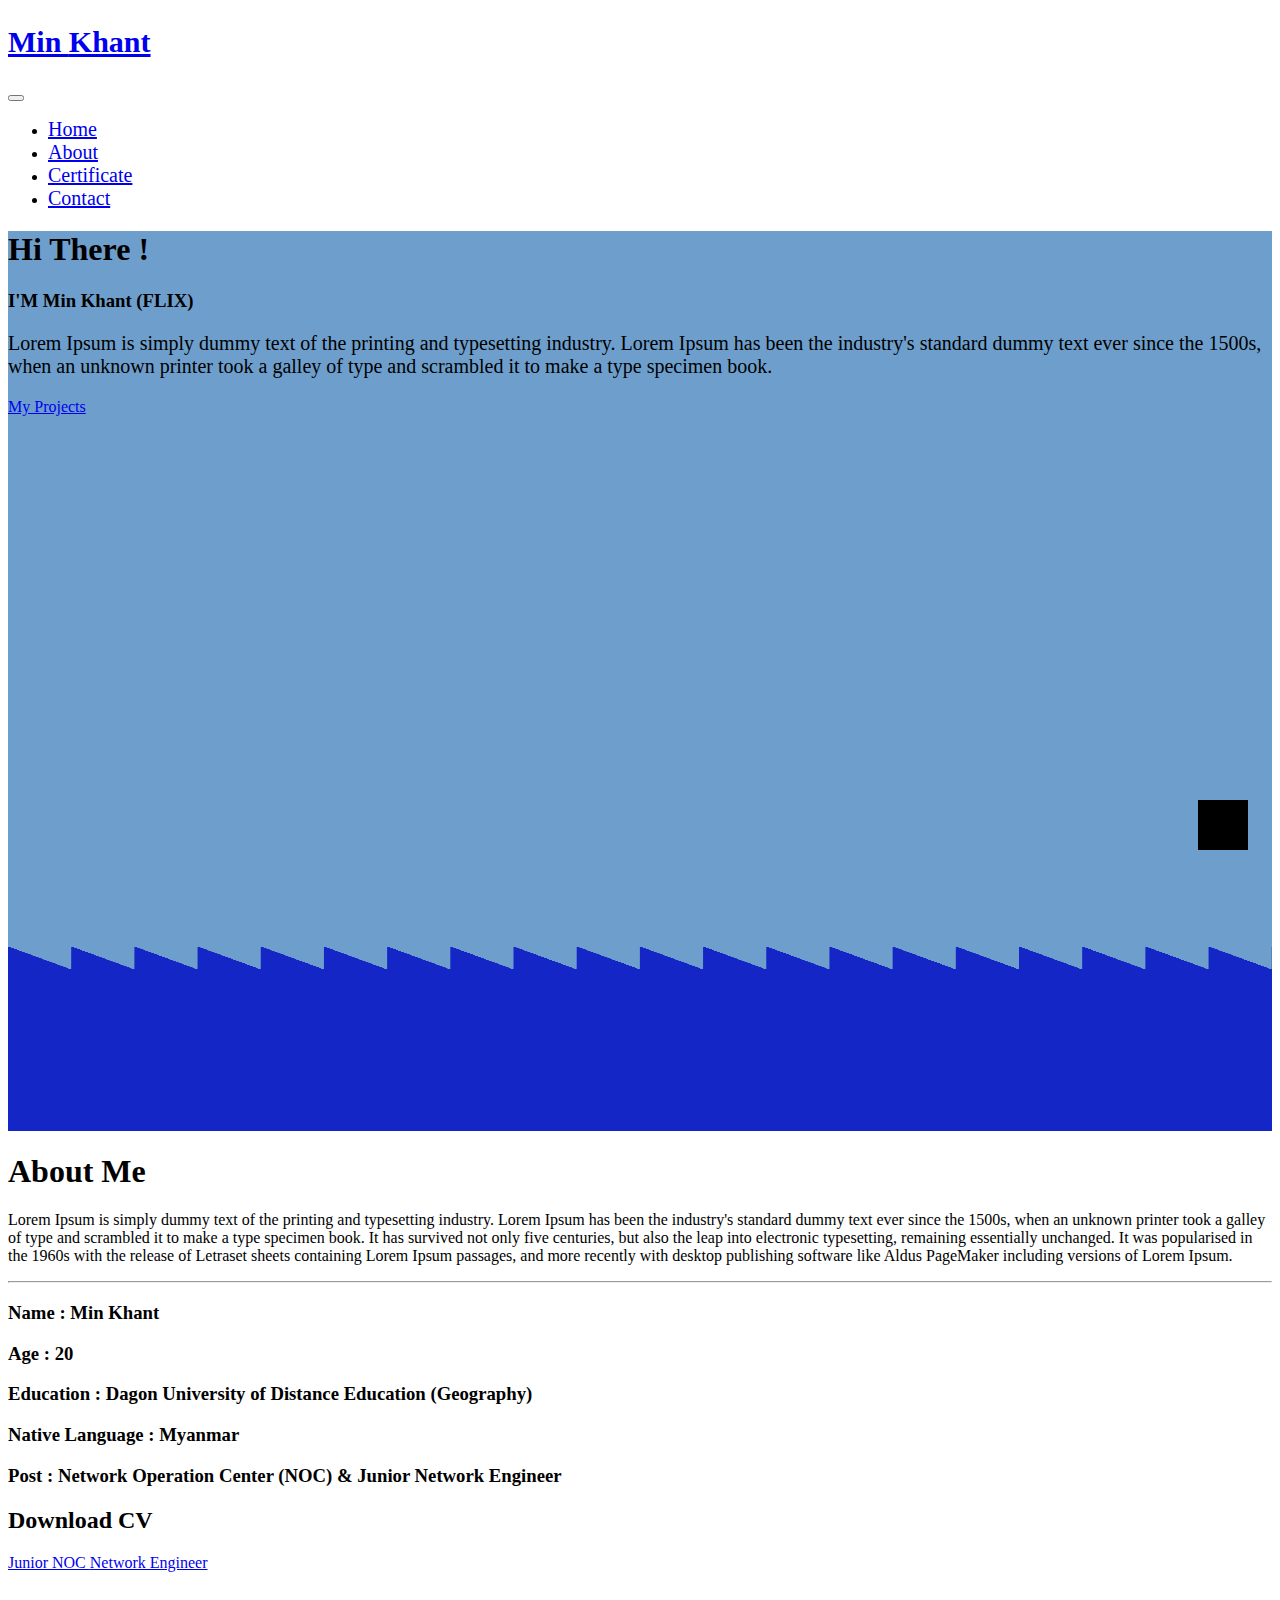
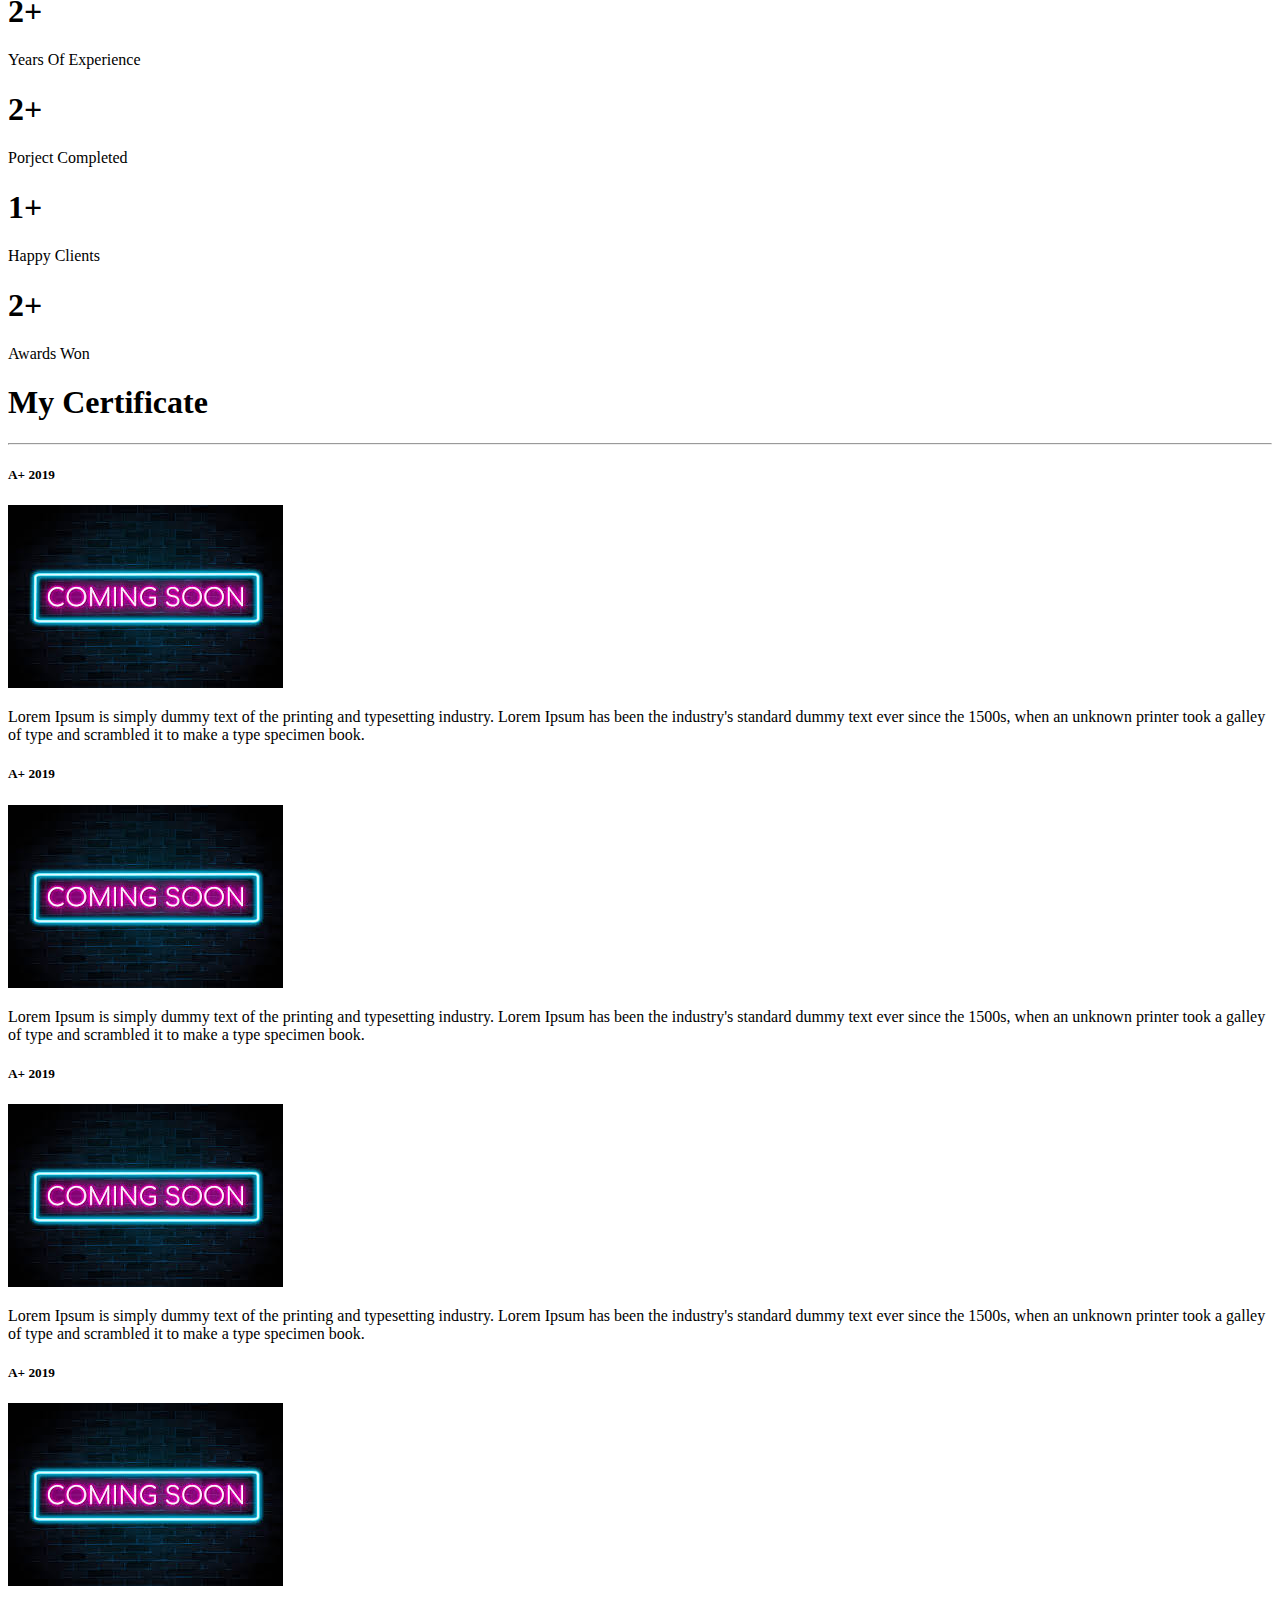
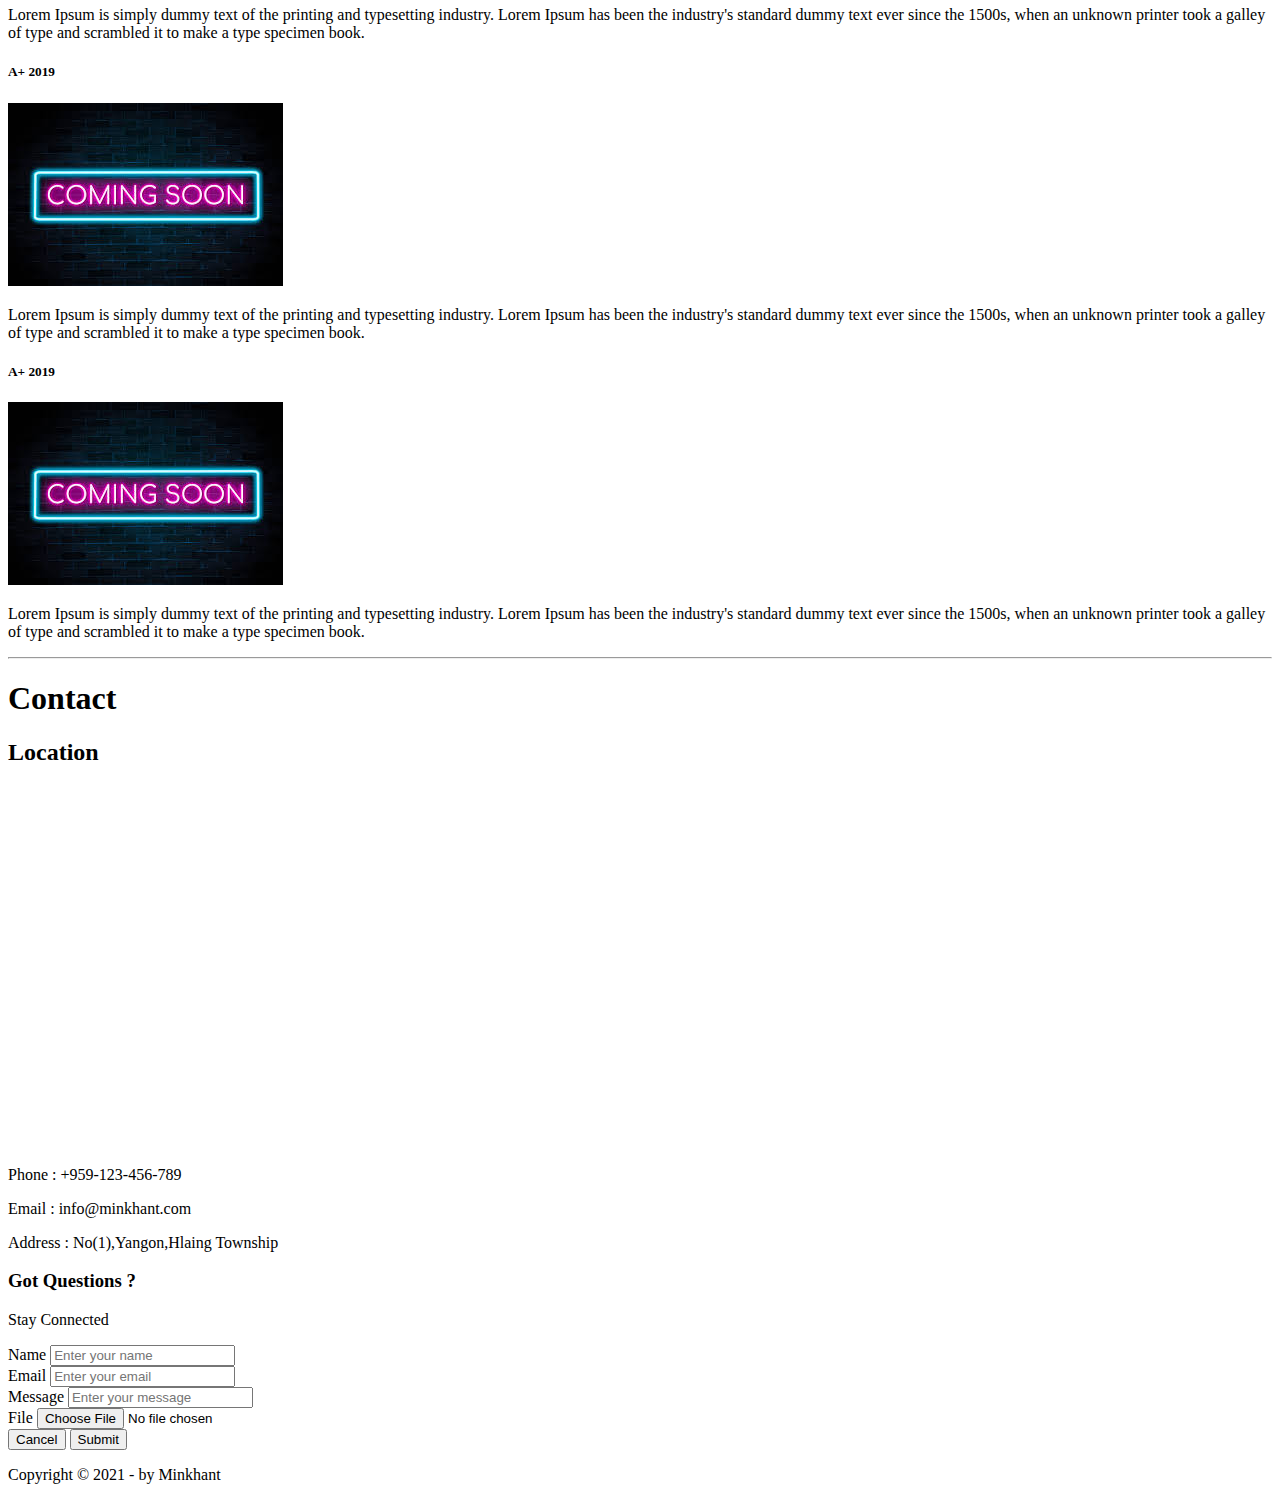
<file: index.html>
<!DOCTYPE html>
<html>
    <head>

        <title>Min-Khant Portfolio-V2</title>

        <!-- Required meta tags -->
        <meta charset="utf-8">
        <meta name="viewport" content="width=device-width, initial-scale=1">

        <!-- bootstrap css1 and js 2  -->
        <link href="https://cdn.jsdelivr.net/npm/bootstrap@5.1.3/dist/css/bootstrap.min.css" rel="stylesheet" integrity="sha384-1BmE4kWBq78iYhFldvKuhfTAU6auU8tT94WrHftjDbrCEXSU1oBoqyl2QvZ6jIW3" crossorigin="anonymous">
        <!-- custom css  -->
        <link href="./source/style.css" rel="stylesheet" type="text/css"/>
        <!-- font awsome css1  -->
        <link rel="stylesheet" href="https://cdnjs.cloudflare.com/ajax/libs/font-awesome/6.1.1/css/all.min.css" integrity="sha512-KfkfwYDsLkIlwQp6LFnl8zNdLGxu9YAA1QvwINks4PhcElQSvqcyVLLD9aMhXd13uQjoXtEKNosOWaZqXgel0g==" crossorigin="anonymous" referrerpolicy="no-referrer" />

    </head>
    <body>

        <!-- Start Header Section  -->
        <header>

            <!-- start nav bar  -->
                <nav class="navbar navbar-expand-md bg-dark navbar-dark" id="mk-nav">

                    <a href="index.html" class="navbar-brand mx-3">
                        <h2 class="mk-icon mx-3">Min <span class="text-warning">Khant</span></h2>
                    </a>

                    <button type="button" class="navbar-toggler mx-4" data-bs-toggle="collapse" data-bs-target="#nav"><i class="fa-solid fa-bars"></i></button>

                    <div id="nav" class="navbar-collapse collapse justify-content-end">

                        <ul class="navbar-nav px-3 mx-5 text-uppercase">
                            <li class="nav-item"><a href="#home" class="nav-link mk-nav-a">Home <i class="fa-solid fa-house"></i> </a></li>
                            <li class="nav-item"><a href="#about" class="nav-link mk-nav-a">About <i class="fa-solid fa-user"></i> </a></li>
                            <li class="nav-item"><a href="#certificate" class="nav-link mk-nav-a">Certificate <i class="fa-solid fa-certificate"></i> </a></li>
                            <li class="nav-item"><a href="#contact" class="nav-link mk-nav-a">Contact <i class="fa-solid fa-paper-plane"></i> </a></li>
                        </ul>
                        
                        <!-- <div class="px-3 mx-5">
                            <button type="button" class="btn text-white btn-outline-warning rounded-0 btn-md">Project</button>
                        </div> -->

                    </div>

                    

                </nav>
            <!-- end nav bar  -->

            <!-- start banner  -->
                <section id="home"> 
                    
                    <div class="container-fluid">
                        <div class="row justify-content-center align-items-center text-light banners">
                            <div class="col-md-10 text-center">
                                <h1 class="">Hi <span class="text-warning">There !</span></h1>
                                <h3 class="text-capitalize my-3">I'M <span class="text-warning text-capitalize">Min Khant (FLIX)</span></h3>
                                <p class="text-dark mx-3 my-2 mk-banner-p">
                                    Lorem Ipsum is simply dummy text of the printing and typesetting industry.
                                    Lorem Ipsum has been the industry's standard dummy text ever since the 1500s,
                                    when an unknown printer took a galley of type and scrambled it to make a type
                                    specimen book.
                                </p>
                                <a href="./source/projects.html" target="_blank" class="btn btn-outline-warning btn-lg my-3">My Projects</a>
                            </div>
                        </div>
                    </div>

                </section>
            <!-- end banner  -->

        </header>
        <!-- End Header Section  -->

        <!-- Start About Section  -->
        <section id="about" class="p-3 bg-dark">

            <!-- start about title  -->
                <div class="col-12 text-center">
                    <h1 class="text-warning">About Me <i class="fa-solid fa-user"></i> </h1>
                    <p class="text-light">
                        Lorem Ipsum is simply dummy text of the printing and typesetting industry. 
                        Lorem Ipsum has been the industry's standard dummy text ever since the 1500s,
                        when an unknown printer took a galley of type and scrambled it to make a type 
                        specimen book. It has survived not only five centuries, but also the leap into electronic 
                        typesetting, remaining essentially unchanged. It was popularised in the 1960s with the release 
                        of Letraset sheets containing Lorem Ipsum passages, and more recently with desktop publishing 
                        software like Aldus PageMaker including versions of Lorem Ipsum.
                    </p>
                    <hr class="text-light"/>
                </div>
            <!-- end about title  -->

                <!-- about info section start  -->
                    <div class="row p-3">

                        <!-- info and download cv section start  -->
                        <div class="col-md-6 col-sm-12 mb-3 p-2 text-light mk ">
                            <h3 class="h4">Name : <span class="text-warning">Min Khant</span></h3>
                            <h3 class="h4">Age : <span class="text-warning">20</span></h3>
                            <h3 class="h4">Education : <span class="text-warning">Dagon University of Distance Education (Geography)</span></h3>
                            <h3 class="h4">Native Language : <span class="text-warning">Myanmar</span></h3>
                            <h3 class="h4">Post : <span class="text-warning">Network Operation Center (NOC) & Junior Network Engineer</span></h3>

                            <div class="text-center p-3">
                                <h2>Download CV</h2>
                                <a href="#" class="btn btn-outline-info m-3">Junior NOC <i class="fa-solid fa-download"></i> </a>
                                <a href="#" class="btn btn-outline-info">Network Engineer <i class="fa-solid fa-download"></i> </a>
                            </div>    

                        </div>
                        <!-- info and download cv section end  -->

                        <!-- Experience Section start -->
                        <div class="col-md-6 col-sm-12 text-light mb-3 mk2">
                            
                            <div class="row justify-content-center">

                                <div class="col-5 bg-primary text-center p-3 mx-3 my-3">
                                    <h1>2+</h1>
                                    <p>Years Of Experience</p>
                                </div>
    
                                <div class="col-5 bg-primary text-center p-3 mx-3 my-3">
                                    <h1>2+</h1>
                                    <p>Porject Completed</p>
                                </div>
    
                                <div class="col-5 bg-primary text-center p-3 mx-3 my-3">
                                    <h1>1+</h1>
                                    <p>Happy Clients</p>
                                </div>
    
                                <div class="col-5 bg-primary text-center p-3 mx-3 my-3">
                                    <h1>2+</h1>
                                    <p>Awards Won</p>
                                </div>

                            </div>

                        </div>
                        <!-- Experience Section end  -->

                    </div>
                <!-- about info section end  -->

        </section>
        <!-- End About Section  -->

        <!-- Start Certificate Section  -->
        <section id="certificate" class="p-3 bg-dark">

            <!-- certificate title start  -->
                <div class="text-center">
                    <h1 class="text-warning">My Certificate <i class="fa-solid fa-certificate"></i> </h1>
                    <hr class="text-light"/>
                </div>
            <!-- certificate title end  -->

            <!-- certificate image section start  -->
            <div class="row text-center">

                <div class="col-md-4 col-sm-6 mx-auto mb-5">
                    <div class="card bg-warning">
                        <div class="card-body">
                            <h5 class="card-title">A+ <span class="badge bg-primary">2019</span> </h5>
                            <img src="./pic/cm-soon.jfif"/>
                            <p>
                                Lorem Ipsum is simply dummy text of the printing and typesetting industry.
                                Lorem Ipsum has been the industry's standard dummy text ever since the 1500s, 
                                when an unknown printer took a galley of type and scrambled it to make a type 
                                specimen book.
                            </p>
                        </div>
                    </div>
                </div>

                <div class="col-md-4 col-sm-6 mx-auto mb-5">
                    <div class="card bg-warning">
                        <div class="card-body">
                            <h5 class="card-title">A+ <span class="badge bg-primary">2019</span> </h5>
                            <img src="./pic/cm-soon.jfif"/>
                            <p>
                                Lorem Ipsum is simply dummy text of the printing and typesetting industry.
                                Lorem Ipsum has been the industry's standard dummy text ever since the 1500s, 
                                when an unknown printer took a galley of type and scrambled it to make a type 
                                specimen book.
                            </p>
                        </div>
                    </div>
                </div>

                <div class="col-md-4 col-sm-6 mx-auto mb-5">
                    <div class="card bg-warning">
                        <div class="card-body">
                            <h5 class="card-title">A+ <span class="badge bg-primary">2019</span> </h5>
                            <img src="./pic/cm-soon.jfif"/>
                            <p>
                                Lorem Ipsum is simply dummy text of the printing and typesetting industry.
                                Lorem Ipsum has been the industry's standard dummy text ever since the 1500s, 
                                when an unknown printer took a galley of type and scrambled it to make a type 
                                specimen book.
                            </p>
                        </div>
                    </div>
                </div>

                <div class="col-md-4 col-sm-6 mx-auto mb-5">
                    <div class="card bg-warning">
                        <div class="card-body">
                            <h5 class="card-title">A+ <span class="badge bg-primary">2019</span> </h5>
                            <img src="./pic/cm-soon.jfif"/>
                            <p>
                                Lorem Ipsum is simply dummy text of the printing and typesetting industry.
                                Lorem Ipsum has been the industry's standard dummy text ever since the 1500s, 
                                when an unknown printer took a galley of type and scrambled it to make a type 
                                specimen book.
                            </p>
                        </div>
                    </div>
                </div>

                <div class="col-md-4 col-sm-6 mx-auto mb-5">
                    <div class="card bg-warning">
                        <div class="card-body">
                            <h5 class="card-title">A+ <span class="badge bg-primary">2019</span> </h5>
                            <img src="./pic/cm-soon.jfif"/>
                            <p>
                                Lorem Ipsum is simply dummy text of the printing and typesetting industry.
                                Lorem Ipsum has been the industry's standard dummy text ever since the 1500s, 
                                when an unknown printer took a galley of type and scrambled it to make a type 
                                specimen book.
                            </p>
                        </div>
                    </div>
                </div>

                <div class="col-md-4 col-sm-6 mx-auto mb-5">
                    <div class="card bg-warning">
                        <div class="card-body">
                            <h5 class="card-title">A+ <span class="badge bg-primary">2019</span> </h5>
                            <img src="./pic/cm-soon.jfif"/>
                            <p>
                                Lorem Ipsum is simply dummy text of the printing and typesetting industry.
                                Lorem Ipsum has been the industry's standard dummy text ever since the 1500s, 
                                when an unknown printer took a galley of type and scrambled it to make a type 
                                specimen book.
                            </p>
                        </div>
                    </div>
                </div>
                
            </div>
            <!-- certificate image section end  -->
            <hr class="text-light"/>
        </section>
        <!-- End Certificate Section  -->

        <!-- Start Contact Section  -->
        <section id="contact" class="p-3 bg-dark">

            <!-- certificate title start  -->
                <div class="text-center">
                    <h1 class="text-warning">Contact <i class="fa-solid fa-paper-plane"></i> </h1>
                </div>
            <!-- certificate title end  -->

            <div class="row">
                <!-- for map section start -->
                <div class="col-md-6 col-sm-12 mb-3">
                    <div class="card text-center">

                        <div class="card-header">
                            <h2 class="text-warning">Location <i class="fa-solid fa-location-dot"></i> </h2>
                        </div>

                        <div class="card-body">
                            <iframe src="https://www.google.com/maps/embed?pb=!1m18!1m12!1m3!1d488797.79019763885!2d95.90136774141837!3d16.839609801937183!2m3!1f0!2f0!3f0!3m2!1i1024!2i768!4f13.1!3m3!1m2!1s0x30c1949e223e196b%3A0x56fbd271f8080bb4!2sYangon%2C%20Myanmar%20(Burma)!5e0!3m2!1sen!2suk!4v1653283959011!5m2!1sen!2suk" style="border:0;" allowfullscreen="" loading="lazy" referrerpolicy="no-referrer-when-downgrade" class="map"></iframe>
                        </div>

                        <div class="card-footer">
                            <p>Phone : +959-123-456-789</p>
                            <p>Email : info@minkhant.com</p>
                            <p>Address : No(1),Yangon,Hlaing Township</p>
                        </div>

                    </div>
                </div>
                <!-- for map section end  -->

                <!-- for form section start -->
                <div class="col-md-6 col-sm-12 mt-3">

                    <div class="text-center text-muted">
                        <h3 class="text-warning">Got Questions ?</h3>
                        <p>Stay Connected</p>
                    </div>

                    <form action="" method="" class="text-light">

                        <div class="form-group">
                            <label>Name</label>
                            <input type="text" name="name" id="name" class="form-control form-control-lg" placeholder="Enter your name" autocomplete="off"/>
                        </div>

                        <div class="form-group">
                            <label>Email</label>
                            <input type="email" name="email" id="email" class="form-control form-control-lg" placeholder="Enter your email" autocomplete="off"/>
                        </div>

                        <div class="form-group">
                            <label>Message</label>
                            <input type="text" name="message" id="message" class="form-control form-control-lg" placeholder="Enter your message" autocomplete="off"/>
                        </div>

                        <div class="form-group">
                            <label>File</label>
                            <input type="file" name="file" id="file" class="form-control form-control-lg" placeholder="Attach your file" autocomplete="off"/>
                        </div>

                        <div class="mt-3">
                            <button type="reset" class="btn btn-lg btn-warning rounded-0 mx-3">Cancel</button>
                            <button type="submit" class="btn btn-lg btn-info rounded-0">Submit</button>
                        </div>

                    </form>
                </div>
                <!-- fpr form section end  -->
            </div>

        </section>
        <!-- End Contact Section  -->

        <!-- Start footer Section  -->

        <a href="#mk-nav">
            <div class="arrow">
                <i class="fa-solid fa-angles-up"></i>
            </div>
        </a>

            <footer class="bg-dark py-3">

                <div class="container-fluid">

                    <div class="col-12 text-center">
                        <p class="h3 text-light m-0">Copyright &copy; 2021 - <span id="autoyear" class="text-info" ></span> by <span class="text-warning">Minkhant</span></p>
                    </div>
    
                </div>
    
            </footer>
    
        <!-- End footer Section -->






        <!-- custom script  -->
        <script src="./source/script.js" type="text/javascript"></script>
        <!-- bootstrap css1 and js 2  -->
        <script src="https://cdn.jsdelivr.net/npm/@popperjs/core@2.10.2/dist/umd/popper.min.js" integrity="sha384-7+zCNj/IqJ95wo16oMtfsKbZ9ccEh31eOz1HGyDuCQ6wgnyJNSYdrPa03rtR1zdB" crossorigin="anonymous"></script>
        <script src="https://cdn.jsdelivr.net/npm/bootstrap@5.1.3/dist/js/bootstrap.min.js" integrity="sha384-QJHtvGhmr9XOIpI6YVutG+2QOK9T+ZnN4kzFN1RtK3zEFEIsxhlmWl5/YESvpZ13" crossorigin="anonymous"></script>
        
    </body>
</html>
</file>
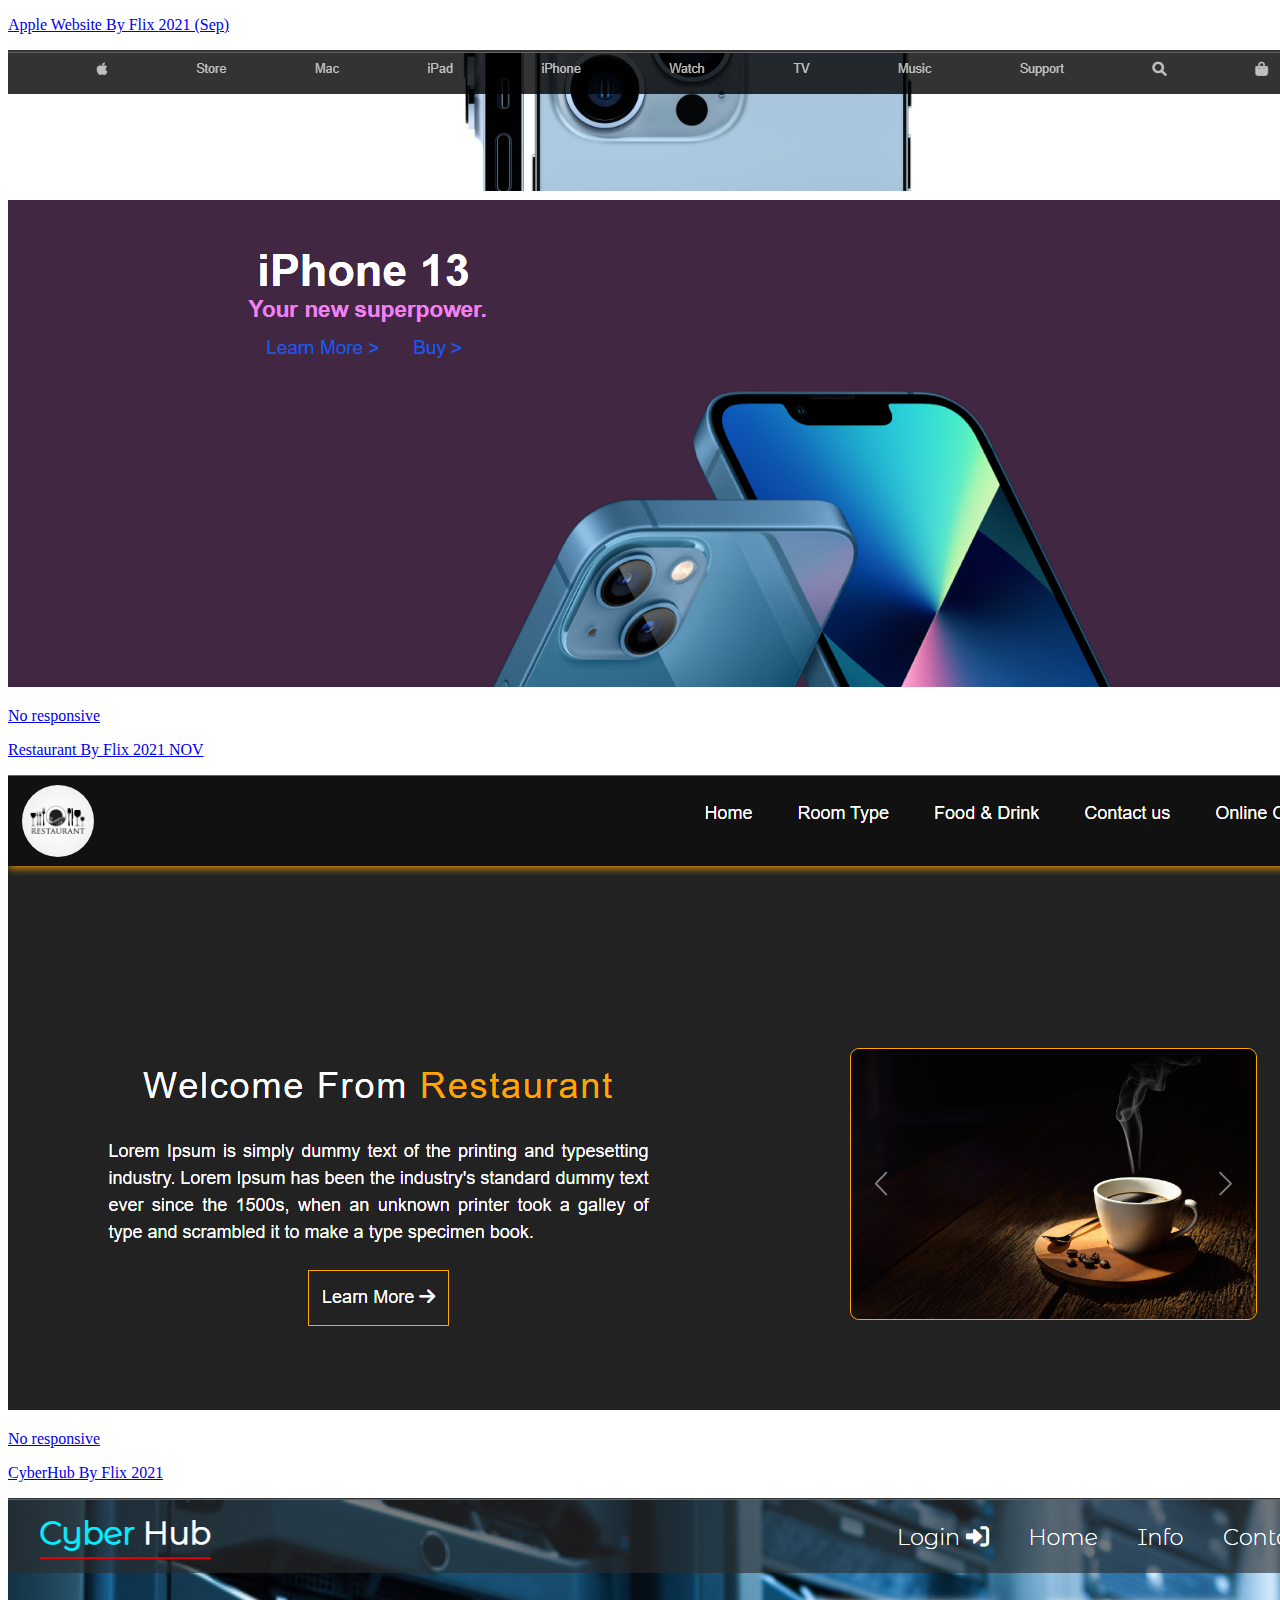
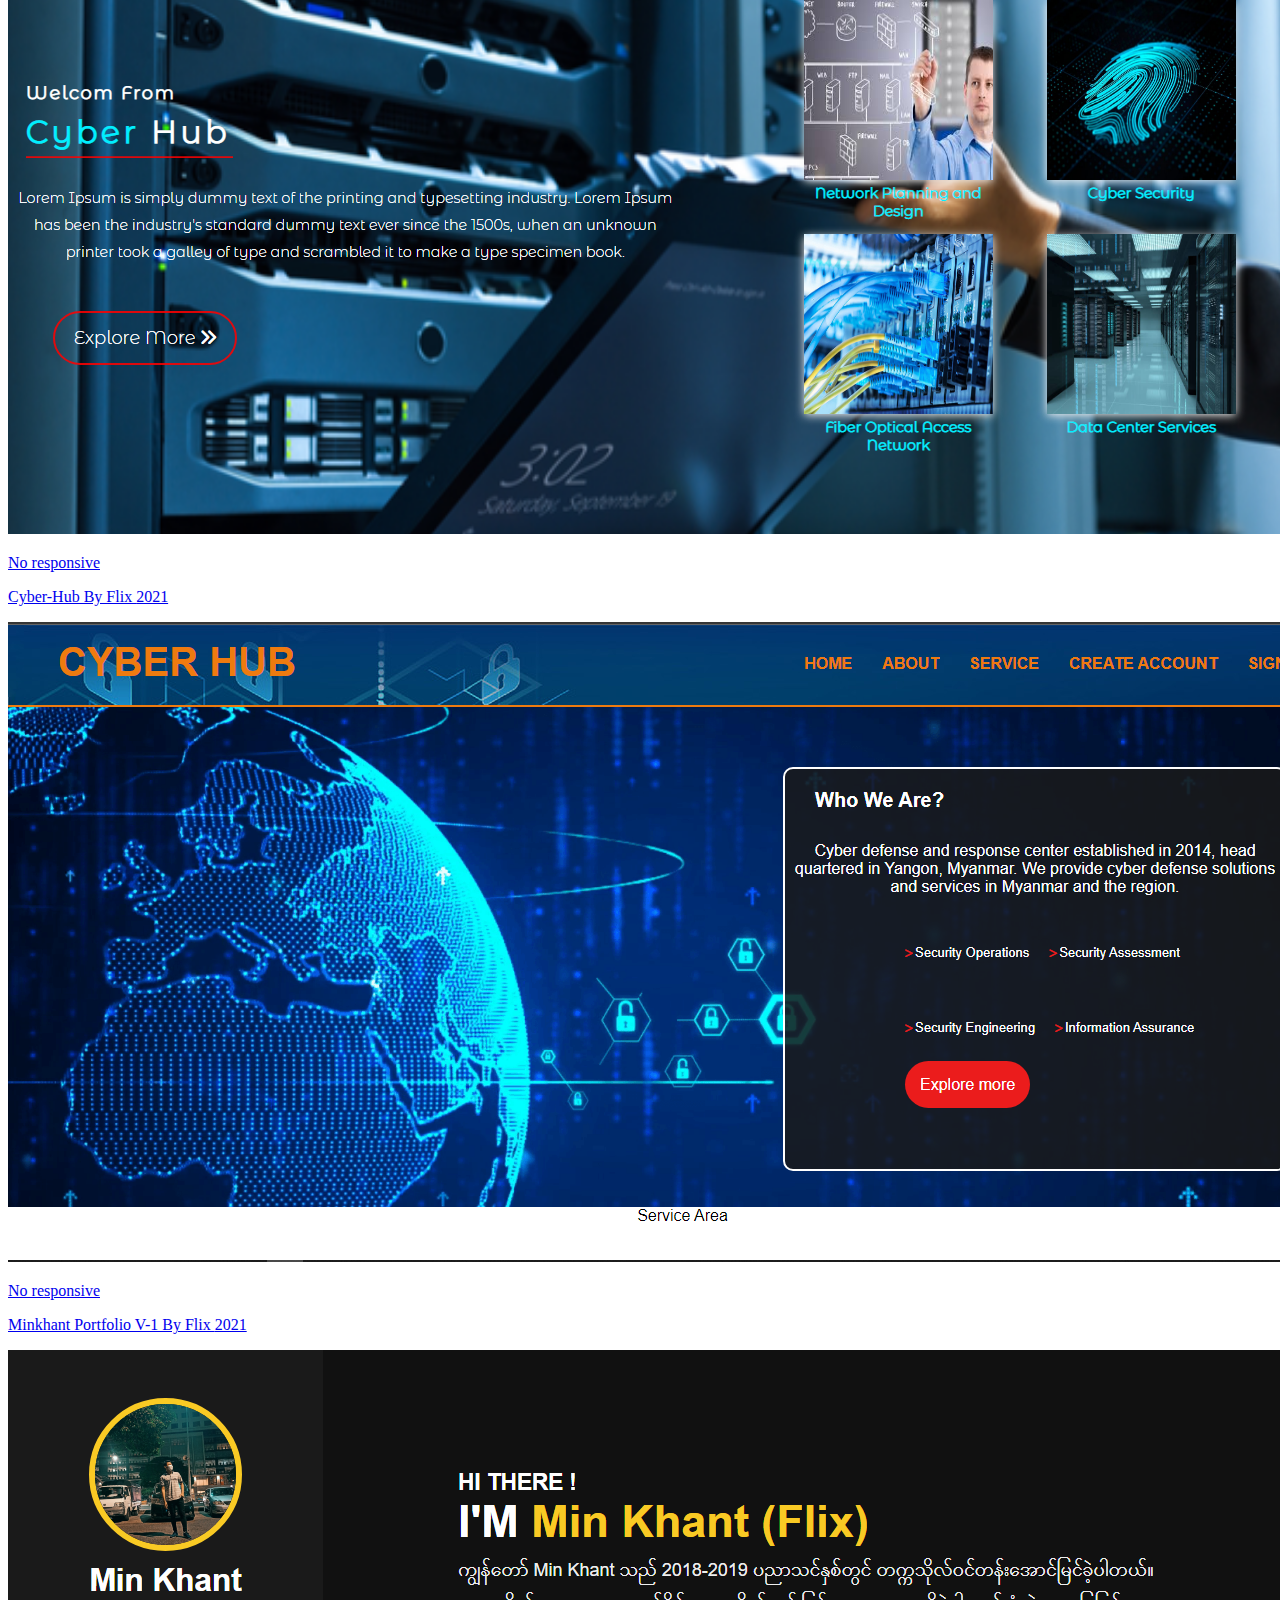
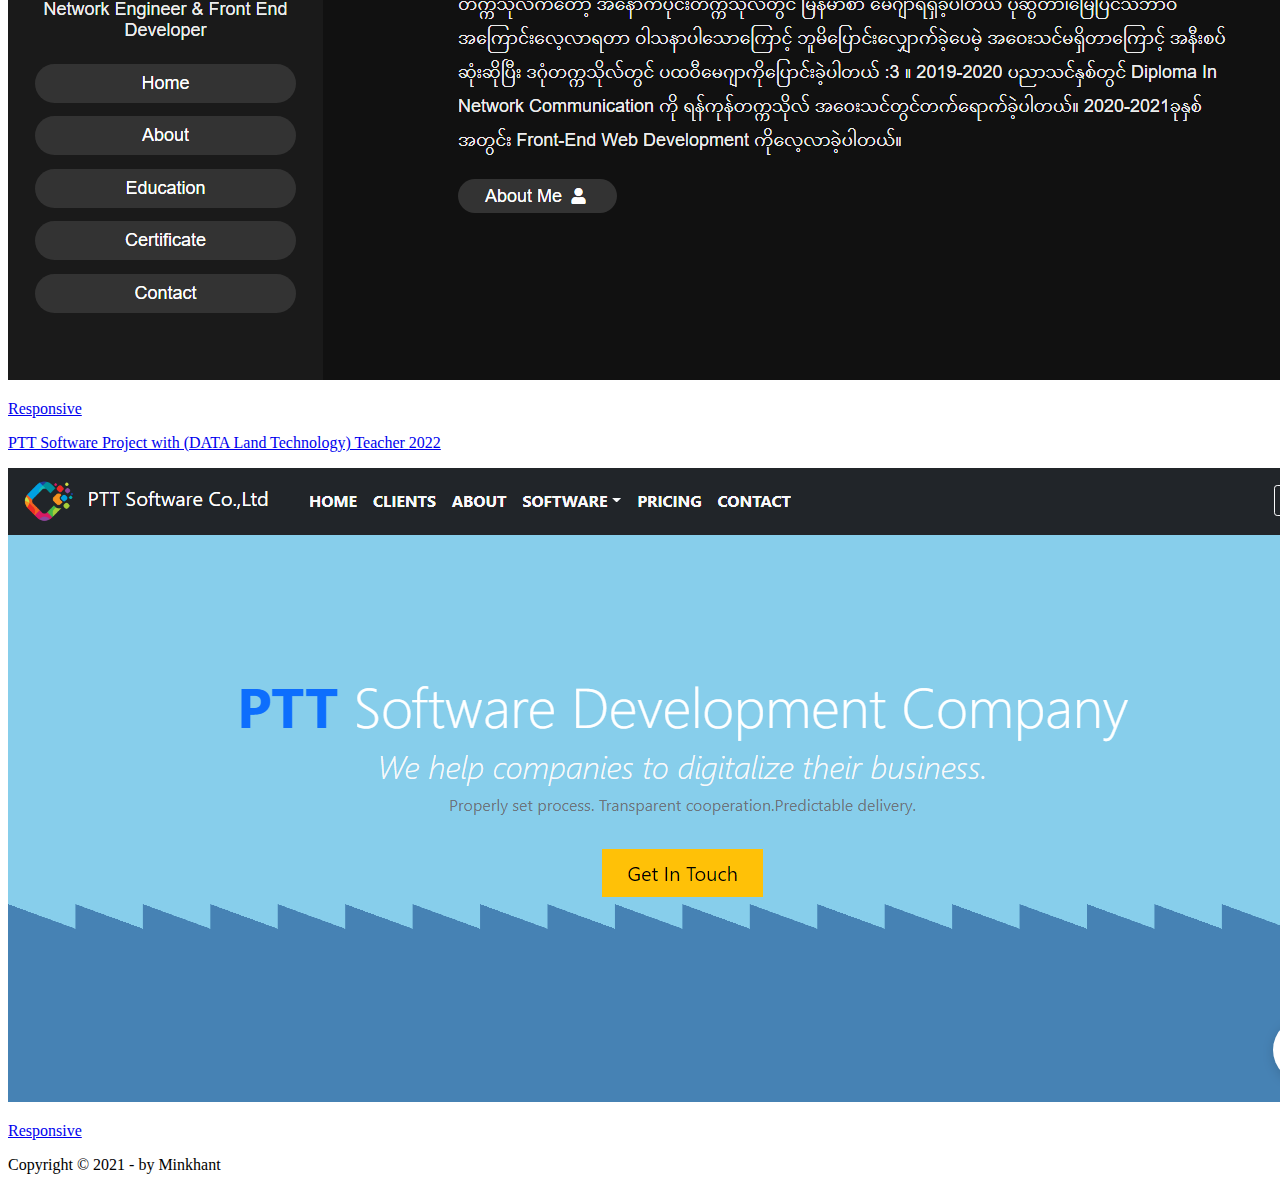
<file: source/projects.html>
<!DOCTYPE html>
<html>
    <head>

        <title>Min-Khant Portfolio-V2</title>

        <!-- Required meta tags -->
        <meta charset="utf-8">
        <meta name="viewport" content="width=device-width, initial-scale=1">

        <!-- bootstrap css1 and js 2  -->
        <link href="https://cdn.jsdelivr.net/npm/bootstrap@5.1.3/dist/css/bootstrap.min.css" rel="stylesheet" integrity="sha384-1BmE4kWBq78iYhFldvKuhfTAU6auU8tT94WrHftjDbrCEXSU1oBoqyl2QvZ6jIW3" crossorigin="anonymous">
        <!-- custom css  -->
        <link href="../source/pj.css" rel="stylesheet" type="text/css"/>
        <!-- font awsome css1  -->
        <link rel="stylesheet" href="https://cdnjs.cloudflare.com/ajax/libs/font-awesome/6.1.1/css/all.min.css" integrity="sha512-KfkfwYDsLkIlwQp6LFnl8zNdLGxu9YAA1QvwINks4PhcElQSvqcyVLLD9aMhXd13uQjoXtEKNosOWaZqXgel0g==" crossorigin="anonymous" referrerpolicy="no-referrer" />

    </head>
    <body>

        <!-- Start IFrame Section  -->
        <section class="p-3 mx-auto bg-dark">

            <div class="row text-center">

                <div class="col-md-4 col-sm-12 mb-3">
                    <a href="https://gvcflix.github.io/Apple.M.Flix/" class="text-decoration-none">
                        <div class="card mk-card">
                            <div class="card-header">
                                <p>Apple Website By Flix <span class="badge bg-info">2021 (Sep)</span> </p>
                            </div>
                            <img src="../pic/apple.PNG"/>
                            <div class="card-footer">
                                <p>No responsive</p>
                            </div>
                        </div>
                    </a>
                </div>

                <div class="col-md-4 col-sm-12 mb-3">
                    <a href="https://gvcflix.github.io/restaurant/" class="text-decoration-none">
                        <div class="card mk-card">
                            <div class="card-header">
                                <p>Restaurant By Flix <span class="badge bg-info">2021 NOV</span> </p>
                            </div> 
                            <img src="../pic/restaurant.PNG"/>
                            <div class="card-footer">
                                <p>No responsive</p>
                            </div>
                        </div>
                    </a>
                </div>

                <div class="col-md-4 col-sm-12 mb-3">
                    <a href="https://gvcflix.github.io/cyberhub/" class="text-decoration-none">
                        <div class="card mk-card">
                            <div class="card-header">
                                <p>CyberHub By Flix <span class="badge bg-info">2021</span> </p>
                            </div>
                            <img src="../pic/cyberhub.PNG"/>
                            <div class="card-footer">
                                <p>No responsive</p>
                            </div>
                        </div>
                    </a>
                </div>

                <div class="col-md-4 col-sm-12 mb-3">
                    <a href="https://gvcflix.github.io/Cyber-Hub/" class="text-decoration-none">
                        <div class="card mk-card">
                            <div class="card-header">
                                <p>Cyber-Hub By Flix <span class="badge bg-info">2021</span> </p>
                            </div>
                            <img src="../pic/Cyber-hub.PNG"/>
                            <div class="card-footer">
                                <p>No responsive</p>
                            </div>
                        </div>
                    </a>
                </div>

                <div class="col-md-4 col-sm-12 mb-3">
                    <a href="https://gvcflix.github.io/minkhant/" class="text-decoration-none">
                        <div class="card mk-card">
                            <div class="card-header">
                                <p>Minkhant Portfolio V-1 By Flix <span class="badge bg-info">2021</span> </p>
                            </div>
                            <img src="../pic/minkhant.PNG"/>
                            <div class="card-footer">
                                <p>Responsive</p>
                            </div>
                        </div>
                    </a>
                </div>

                <div class="col-md-4 col-sm-12 mb-3">
                    <a href="https://gvcflix.github.io/ptt/" class="text-decoration-none">
                        <div class="card mk-card">
                            <div class="card-header">
                                <p>PTT Software Project with (DATA Land Technology) Teacher <span class="badge bg-info">2022</span> </p>
                            </div>
                            <img src="../pic/ptt.PNG"/>
                            <div class="card-footer">
                                <p>Responsive</p>
                            </div>
                        </div>
                    </a>
                </div>

                
            </div>

        </section>
        <!-- End Iframe Section -->

        <!-- Start footer Section  -->
        
            <footer class="bg-dark py-3">

                <div class="container-fluid">

                    <div class="col-12 text-center">
                        <p class="h3 text-light m-0">Copyright &copy; 2021 - <span id="autoyear" class="text-info" ></span> by <span class="text-warning">Minkhant</span></p>
                    </div>
    
                </div>
    
            </footer>
    
        <!-- End footer Section -->





        <!-- Jquery  -->
        <script src="https://code.jquery.com/jquery-3.6.0.min.js" type="text/javascript"></script>
        <!-- custom script  -->
        <script src="../source/script.js" type="text/javascript"></script>
        <!-- bootstrap css1 and js 2  -->
        <script src="https://cdn.jsdelivr.net/npm/@popperjs/core@2.10.2/dist/umd/popper.min.js" integrity="sha384-7+zCNj/IqJ95wo16oMtfsKbZ9ccEh31eOz1HGyDuCQ6wgnyJNSYdrPa03rtR1zdB" crossorigin="anonymous"></script>
        <script src="https://cdn.jsdelivr.net/npm/bootstrap@5.1.3/dist/js/bootstrap.min.js" integrity="sha384-QJHtvGhmr9XOIpI6YVutG+2QOK9T+ZnN4kzFN1RtK3zEFEIsxhlmWl5/YESvpZ13" crossorigin="anonymous"></script>
        

    </body>
</html>
</file>
<file: source/style.css>
/* for scroll smooth  */
html{
    scroll-behavior: smooth;
}

/* for nav  */
  /* for icon  */
    .mk-icon{
        font-size: 30px;
    }
  /* for icon  */

.mk-nav-a{
    font-size: 20px;
}
/* for nav  */

/* for banner  */
.mk-banner-p{
    font-size: 20px;
}
.banners{
    height: 100vh;
    background: linear-gradient(
        20deg,
        rgb(20, 38, 197) 20%,
        rgb(110, 159, 204) 10%
    );

    
    background-size: 5%;
    transition: 3s;
}
.banners:hover{
    background-size: 5.5%;
    background-position: center;
}
/* map section  */
.map{
    width: 100%;
    height: 40vh;
}
/* scrolling top section  */
.arrow{
    font-size: 30px;
    width: 50px;
    height: 50px;
    margin-left: 10px;
    margin-top: 80vh;
    color: red;
    background-color: #000;
    display: flex;
    justify-content: center;
    align-items: center;
    transition: all 0.5s;
    position: fixed;
    bottom: 50px;
    right: 2rem;
    z-index: 100;
    /* display: none; */
}
.arrow:hover{
    background-color: #fff;
    color:#000;
}
</file>
<file: source/pj.css>
html{
    scroll-behavior: smooth;
}
.mk-card{
    transition: all 0.5s;
}
.mk-card:hover{
    transform: translateY(-10px);
}
</file>
